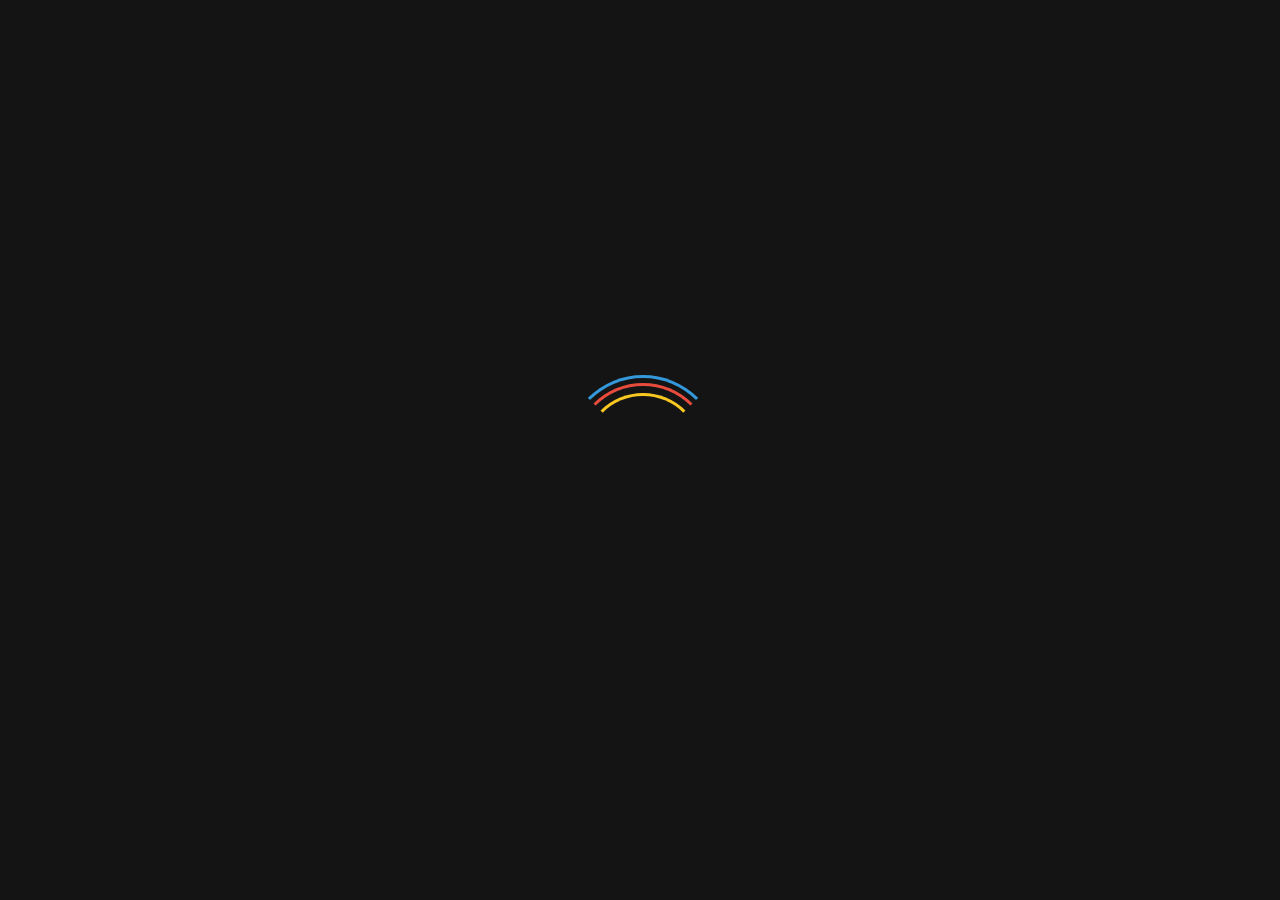
<file: index.html>
<!DOCTYPE html>
<html lang="en">
<head>
    <meta charset="UTF-8">
    <meta name="viewport" content="width=device-width, initial-scale=1.0">
    <link rel="stylesheet" href="https://fonts.googleapis.com/css?family=Oswald:200,400" />
    <link rel="stylesheet" href="/assets/css/main.css">
    <script defer type="text/javascript" src="/assets/js/main.js"></script>
    <title>Hoang Tran | Front-End Developer</title>
</head>
<body>
    <div class="preloader">
        <div class="preloader__spinner"></div>
    </div>

    <header class="header">
        <a class="header__logo" rel="index" href="/">
            <img class="header__logo-image" src="/assets/images/logo.svg" alt="Hoang Tran logo" />
        </a>
        <button class="header__toggler">
            <span class="header__toggler-icon"></span>
        </button>
        <nav class="header__nav">
            <a class="header__nav-link" rel="index" href="/">home</a></li>
            <a class="header__nav-link" rel="about" href="/about.html">about</a></li>
            <a class="header__nav-link" rel="skills" href="/skill.html">skills</a></li>
            <a class="header__nav-link" rel="portfolio" href="/portfolio.html">portfolio</a></li>
            <a class="header__nav-link" rel="contact" href="/contact.html">contact</a></li>
        </nav>
        <ul class="header__media list">
            <li class="list__item">
                <a href="https://github.com/meteorzero" target="_blank">
                    <svg class="icon" viewBox="0 0 16.001 15.606">
                        <use href="/assets/images/icons.svg#github" />
                    </svg>
                </a>
            </li>
            <li class="list__item">
                <a href="https://twitter.com/meteorzeroo" target="_blank">
                    <svg class="icon" viewBox="0 0 38.423 32">
                        <use href="/assets/images/icons.svg#twitter" />
                    </svg>
                </a>
            </li>
            <li class="list__item">
                <a href="https://stackoverflow.com/users/4095870/meteorzero" target="_blank">
                    <svg class="icon">
                        <use href="/assets/images/icons.svg#stackoverflow" />
                    </svg>
                </a>
            </li>
        </ul>
    </header>

    <main>

    </main>

</body>
</html>
</file>
<file: assets/css/main.css>
html, body {
    width: 100%;
    height: 100%;
    margin: 0;
    padding: 0;
    font: 16px/1.25em "Oswald", "sans-serif";
}

body {
    color: black;
    background: url("/assets/images/home_bg.jpg") no-repeat center center;
    background-size: cover;
}

.header {
    display: flex;
    justify-content: space-between;
    align-items: center;
    position: fixed;
    top: 0;
    left: 0;
    width: 100%;
    height: 48px;
    padding: 0 0.5rem;
    background-color: #222222;
    box-sizing: border-box;
}

.header__logo { z-index: 999; }

.header__logo-image {
    width: auto;
    height: 32px;
    vertical-align: bottom;
}

.header__toggler {
    position: relative;
    width: 30px;
    height: 24px;
    padding: 0;
    border: none;
    outline: none;
    cursor: pointer;
    background: none;
    z-index: 999;
}

.header__toggler-icon {
    position: absolute;
    top: 0;
    left: 0;
    width: 30px;
    height: 4px;
    border-radius: 4px;
    background-color: whitesmoke;
}
.header__toggler.-active .header__toggler-icon {
    animation: move-down-then-rotate 0.5s linear forwards;
}

.header__toggler::before {
    content: "";
    position: absolute;
    top: 10px;
    left: 0;
    width: 30px;
    height: 4px;
    border-radius: 4px;
    background-color: whitesmoke;
    transition: opacity 0.3s;
}

.header__toggler.-active::before { opacity: 0; }

.header__toggler::after {
    content: "";
    position: absolute;
    top: 20px;
    left: 0;
    width: 30px;
    height: 4px;
    border-radius: 4px;
    background-color: whitesmoke;
}

.header__toggler.-active::after { animation: move-up-then-rotate 0.5s linear forwards; }

.header__nav {
    position: fixed;
    top: -50%;
    right: 0;
    left: 0;
    height: 50%;
    padding-top: 48px;
    background-color: rgb(20, 21, 22);
    transition: transform 0.5s ease-in-out;
    box-sizing: border-box;
}
.header__nav.-open { transform: translateY(100%); }

.header__nav-link {
    display: block;
    width: 90%;
    height: 44px;
    margin: auto;
    font-weight: 200;
    line-height: 44px;
    color: whitesmoke;
    text-decoration: none;
    text-transform: uppercase;
    border-bottom: 1px solid whitesmoke;
}

.header__media {
    position: fixed;
    right: 0;
    bottom: -50%;
    left: 0;
    width: 100%;
    height: 50%;
    background-color: rgb(20, 21, 22);
    transition: transform 0.5s;
}

.header__media.-open { transform: translateY(-100%); }

.header__media-github {
    display: inline-block;
    width: 32px;
    height: 32px;
    background: url("/assets/images/");
}
.header__media-twitter {
    background: url("/assets/images/twitter.svg") no-repeat center bottom;
    background-size: contain;
}
.header__media-stackoverflow {
    background: url("/assets/images/stackoverflow.svg") no-repeat center bottom;
    background-size: cover;
}

.list {
    margin: 0;
    padding: 0;
    list-style: none;
}
.list__item {
    display: inline-block;
}

.icon {
    display: inline-block;
    width: auto;
    height: 32px;
    fill: white;
}

.preloader {
    position: fixed;
    top: 0;
    right: 0;
    bottom: 0;
    left: 0;
    background-color: rgb(20, 20, 20);
    z-index: 9999;
}
.preloader.-hiding { animation: fold 0.8s linear forwards; }
.preloader.-hidden { display: none; }

.preloader__spinner {
    position: relative;
    left: 50%;
    top: 50%;
    width: 150px;
    height: 150px;
    margin: -75px 0 0 -75px;
    border-radius: 50%;
    border: 3px solid transparent;
    border-top-color: #3498db;
    animation: spin 2s linear infinite forwards;
}

.preloader__spinner::before {
    content: "";
    position: absolute;
    top: 5px;
    right: 5px;
    bottom: 5px;
    left: 5px;
    border-radius: 50%;
    border: 3px solid transparent;
    border-top-color: #e74c3c;
    animation: spin 1.5s linear infinite forwards;
}

.preloader__spinner::after {
    content: "";
    position: absolute;
    top: 15px;
    right: 15px;
    bottom: 15px;
    left: 15px;
    border-radius: 50%;
    border: 3px solid transparent;
    border-top-color: #f9c922;
    animation: spin 3s linear infinite forwards;
}

@keyframes spin {
    0% { transform: rotate(0deg); }
    100% { transform: rotate(360deg); }
}

@keyframes fold {
    0% { transform: scale(1, 1); }
    50% { transform: scale(1, 0.001); }
    99% { transform: scale(0, 0.001); }
    100% { transform: scale(0, 0); }
}

@keyframes move-down-then-rotate {
    50% { transform: translateY(10px); }
    100% { transform: translateY(10px) rotate(45deg); }
}

@keyframes move-up-then-rotate {
    50% { transform: translateY(-10px); }
    100% { transform: translateY(-10px) rotate(-45deg); }
}

@media only screen and (min-width:480px) { /* smartphones, Android phones, landscape iPhone */ }
@media only screen and (min-width:600px) { /* portrait tablets, portrait iPad, e-readers (Nook/Kindle), landscape 800x480 phones (Android) */ }
@media only screen and (min-width:801px) { /* tablet, landscape iPad, lo-res laptops ands desktops */ }
@media only screen and (min-width:1025px) { /* big landscape tablets, laptops, and desktops */ }
@media only screen and (min-width:1281px) { /* hi-res laptops and desktops */ }
</file>
